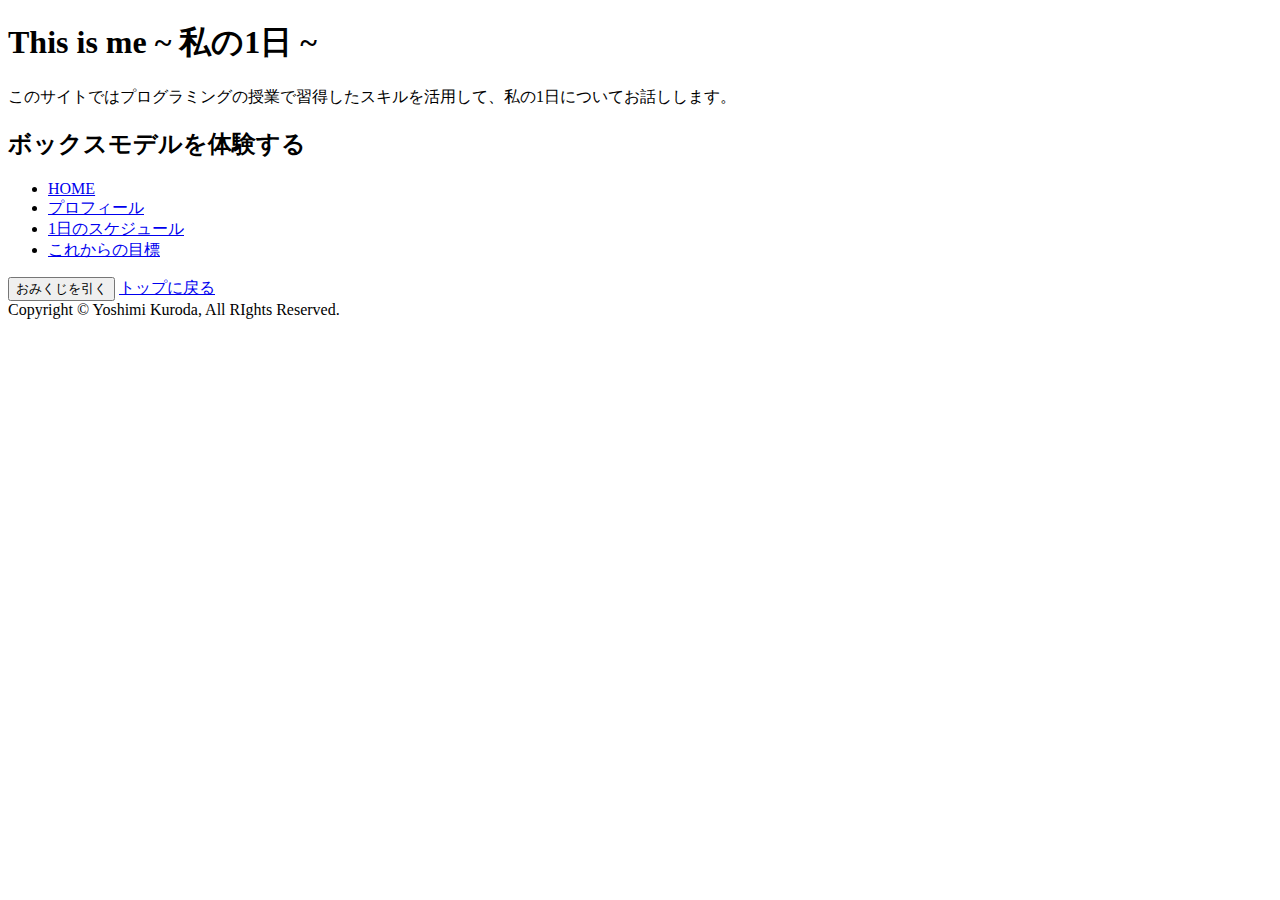
<file: index.html>
<!DOCTYPE html>
<html lang="ja">

<head>
	<meta charset="utf-8">
	<title>This is me ~ 私の1日 ~</title>
</head>
<body>
	<header>
        <h1>This is me ~ 私の1日 ~</h1>
		<p>このサイトではプログラミングの授業で習得したスキルを活用して、私の1日についてお話しします。</p>
		<h2>ボックスモデルを体験する</h2>
			
		<nav id="menu">
                <ul>
                    <li><a href="../3-1/index.html">HOME</a></li>
                    <li><a href="../3-2/index.html">プロフィール</a></li>
                    <li><a href="../3-3/index.html">1日のスケジュール</a></li>
					<li><a href="../3-4/index.html">これからの目標</a></li>

                </ul>
            </nav>
    </header>




	
	<input id="omikuji_btn" type="button" value="おみくじを引く">
	<script>
        document.getElementById( "omikuji_btn" ).onclick = function() {
            var rnd = Math.floor( Math.random() * 6 );
            var omikuji;
            if (rnd === 0) omikuji = "大吉";
            if (rnd === 1) omikuji = "吉";
            if (rnd === 2) omikuji = "中吉";
            if (rnd === 3) omikuji = "小吉";
            if (rnd === 4) omikuji = "末吉";
            if (rnd === 5) omikuji = "凶";
            alert(omikuji);
        }
    </script>
    <script>
        alert("おまけ「おみくじ」があるよ！");
    </script>
	<a href="#top">トップに戻る</a>

	<footer>
		Copyright &copy; Yoshimi Kuroda, All RIghts Reserved.
	</footer>
</body>
</html>
</file>
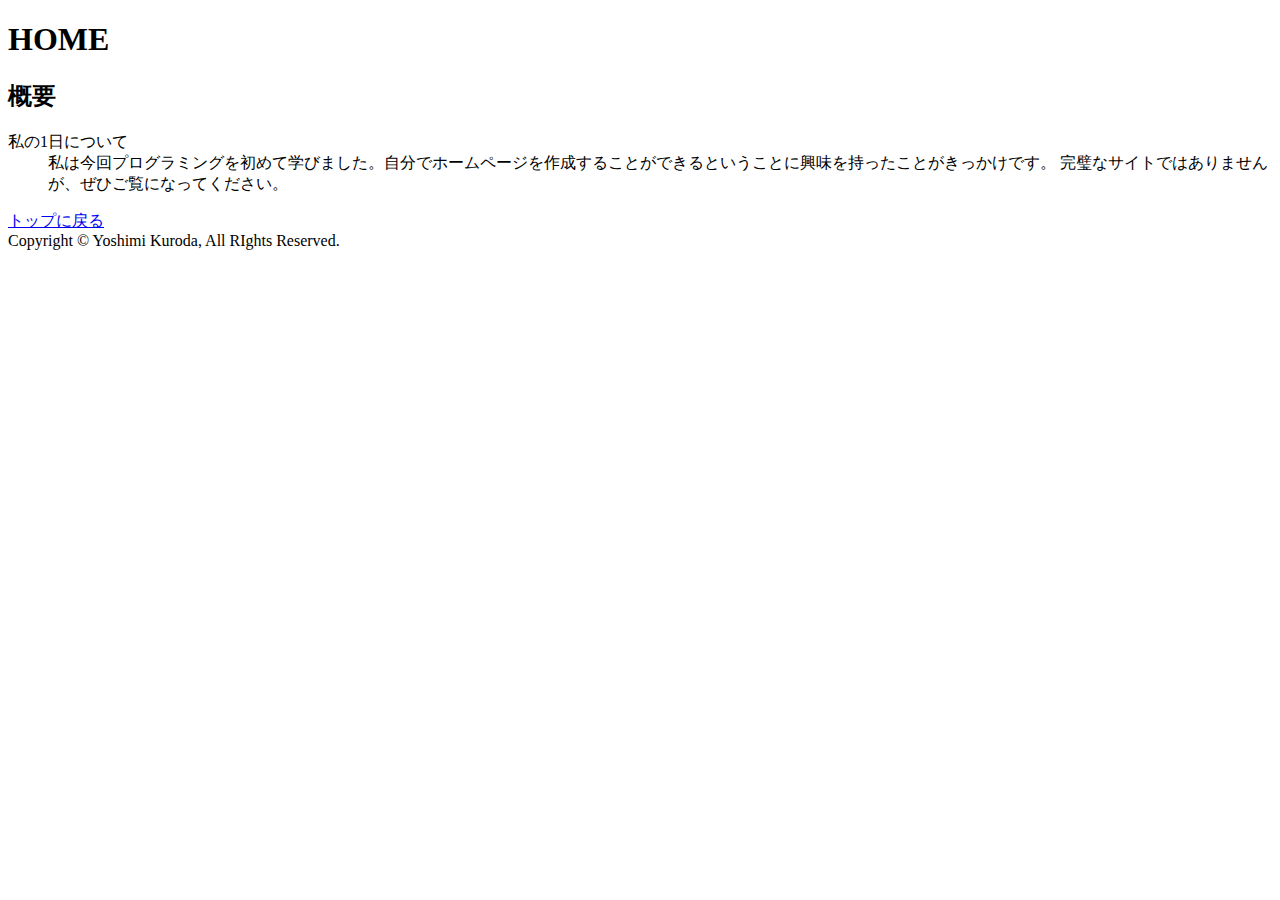
<file: 3-1index.html>
<!DOCTYPE html>

<html lang="ja">
    
    <head>
        <meta charset="UTF-8"/>
        <meta name="author" content="Yoshimi Kuroda" />
        <meta name="keywords" content="html, css, javascript" />
        <title>課題3-1</title>
    </head>

    <body>
        
        <header>
            
            <h1>HOME</h1>
            
        </header>
        
            <h2>概要</h2>

            <dl>
                <dt>私の1日について</dt>
                <Dd>私は今回プログラミングを初めて学びました。自分でホームページを作成することができるということに興味を持ったことがきっかけです。
                    完璧なサイトではありませんが、ぜひご覧になってください。

                </Dd>
            </dl>

               
           
        
            <a href="#top">トップに戻る</a>   
        <footer>
            Copyright &copy; Yoshimi Kuroda, All RIghts Reserved.
        </footer>
        <a id="1-1"></a>
    </body>

</html>
</file>
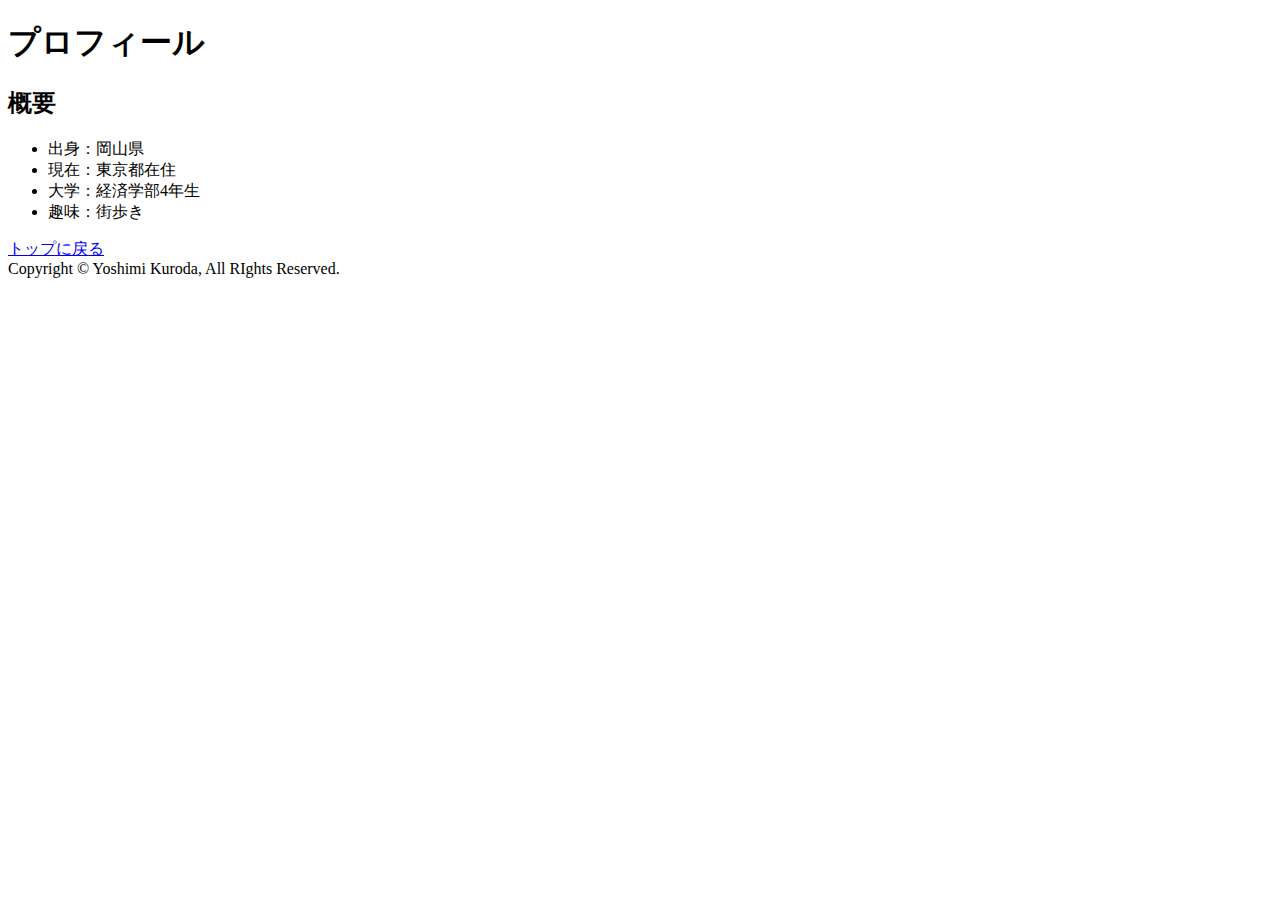
<file: 3-2index.html>
<!DOCTYPE html>

<html lang="ja">
    
    <head>
        <meta charset="UTF-8"/>
        <meta name="author" content="Yoshimi Kuroda" />
        <meta name="keywords" content="html, css, javascript" />
        <title>課題3-2</title>
    </head>

    <body>
        
        <header>
            
            <h1>プロフィール</h1>
            
        </header>
        <div>
            <h2>概要</h2>
            <ul>
                <li>出身：岡山県</li>
                <li>現在：東京都在住</li>
                <li>大学：経済学部4年生</li>
                <li>趣味：街歩き</li>
              </ul>



        </div>    
        <a href="#top">トップに戻る</a>
        <footer>
            Copyright &copy; Yoshimi Kuroda, All RIghts Reserved.
        </footer>
        <a id="1-1"></a>
    </body>

</html>
</file>
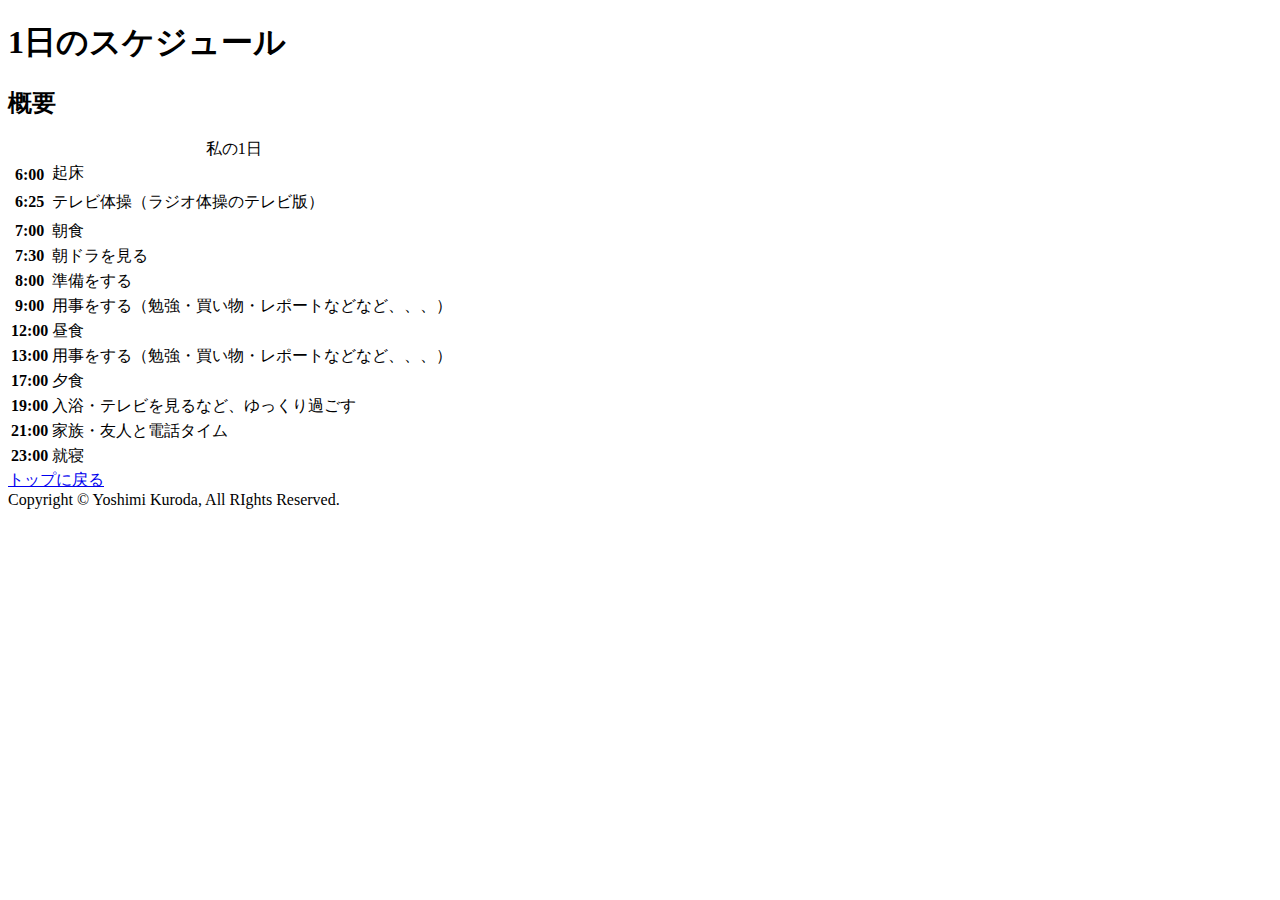
<file: 3-3index.html>
<!DOCTYPE html>

<html lang="ja">
    
    <head>
        <meta charset="UTF-8"/>
        <meta name="author" content="Yoshimi Kuroda" />
        <meta name="keywords" content="html, css, javascript" />
        <title>課題3-3</title>
    </head>

    <body>
        
        <header>
            
            <h1>1日のスケジュール</h1>
            

        </header>
        
            <h2>概要</h2>

            <div class="timeTable">
                <div class="col2of4">
                  <div class="tableBox">
                    <table>
                      <caption>私の1日</caption>
                      <tbody>
                        <tr>
                          <th class="just borderNone" rowspan="2">6:00</th>
                          <td class="color01">起床</td>
                        </tr>
                        <tr>
                          <td></td>
                        </tr>
                        <tr>
                          <th class="line3 borderNone">6:25</th>
                          <td class="line3 color02">テレビ体操（ラジオ体操のテレビ版）</td>
                        </tr>
                        <tr>
                          <th></th>
                          <td></td>
                        </tr>
                        <tr>
                          <th class="just borderNone">7:00</th>
                          <td class="line3 color02">朝食</td>
                          <td></td>
                        </tr>
                        <tr>
                          <th class="line2 borderNone">7:30</th>
                          <td class="line2 color02">朝ドラを見る</td>
                        </tr>
                        <tr>
                            <th class="line2 borderNone">8:00</th>
                            <td class="line2 color02">準備をする</td>
                          </tr>
                          <tr>
                            <th class="line2 borderNone">9:00</th>
                            <td class="line2 color02">用事をする（勉強・買い物・レポートなどなど、、、）</td>
                          </tr>
                          <tr>
                            <th class="line2 borderNone">12:00</th>
                            <td class="line2 color02">昼食</td>
                          </tr>
                          <tr>
                            <th class="line2 borderNone">13:00</th>
                            <td class="line2 color02">用事をする（勉強・買い物・レポートなどなど、、、）</td>
                          </tr>
                          <tr>
                            <th class="line2 borderNone">17:00</th>
                            <td class="line2 color02">夕食</td>
                          </tr>
                          <tr>
                            <th class="line2 borderNone">19:00</th>
                            <td class="line2 color02">入浴・テレビを見るなど、ゆっくり過ごす</td>
                          </tr>
                          <tr>
                            <th class="line2 borderNone">21:00</th>
                            <td class="line2 color02">家族・友人と電話タイム</td>
                          </tr>
                          <tr>
                            <th class="line2 borderNone">23:00</th>
                            <td class="line2 color02">就寝</td>
                          </tr>
                        </tbody>
                    </table>
                  </div>
              </div>
             </div>

            <a href="#top">トップに戻る</a>   
        <footer>
            Copyright &copy; Yoshimi Kuroda, All RIghts Reserved.
        </footer>
        <a id="1-1"></a>
    </body>

</html>
</file>
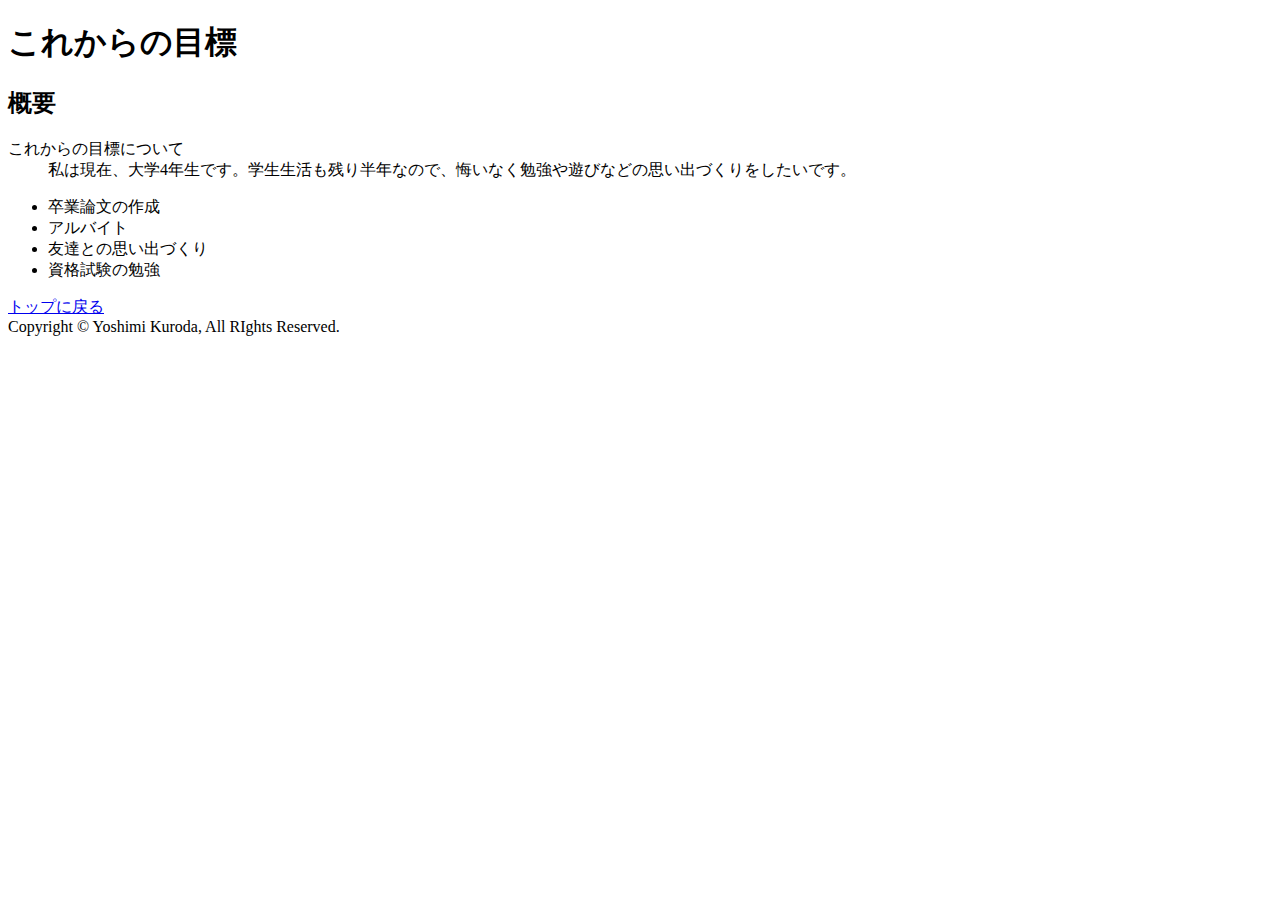
<file: 3-4index.html>
<!DOCTYPE html>

<html lang="ja">
    
    <head>
        <meta charset="UTF-8"/>
        <meta name="author" content="Yoshimi Kuroda" />
        <meta name="keywords" content="html, css, javascript" />
        <title>課題3-4</title>
    </head>

    <body>
        
        <header>
            
            <h1>これからの目標</h1>
            
        </header>
        
            <h2>概要</h2>
            <dl>
                <dt>これからの目標について</dt>
                <Dd>私は現在、大学4年生です。学生生活も残り半年なので、悔いなく勉強や遊びなどの思い出づくりをしたいです。

                </Dd>
            </dl>
            <ul>
                <li>卒業論文の作成</li>
                <li>アルバイト</li>
                <li>友達との思い出づくり</li>
                <li>資格試験の勉強</li>
              </ul>
    
            <a href="#top">トップに戻る</a>
        <footer>
            Copyright &copy; Yoshimi Kuroda, All RIghts Reserved.
        </footer>
        <a id="1-1"></a>
    </body>

</html>
</file>
